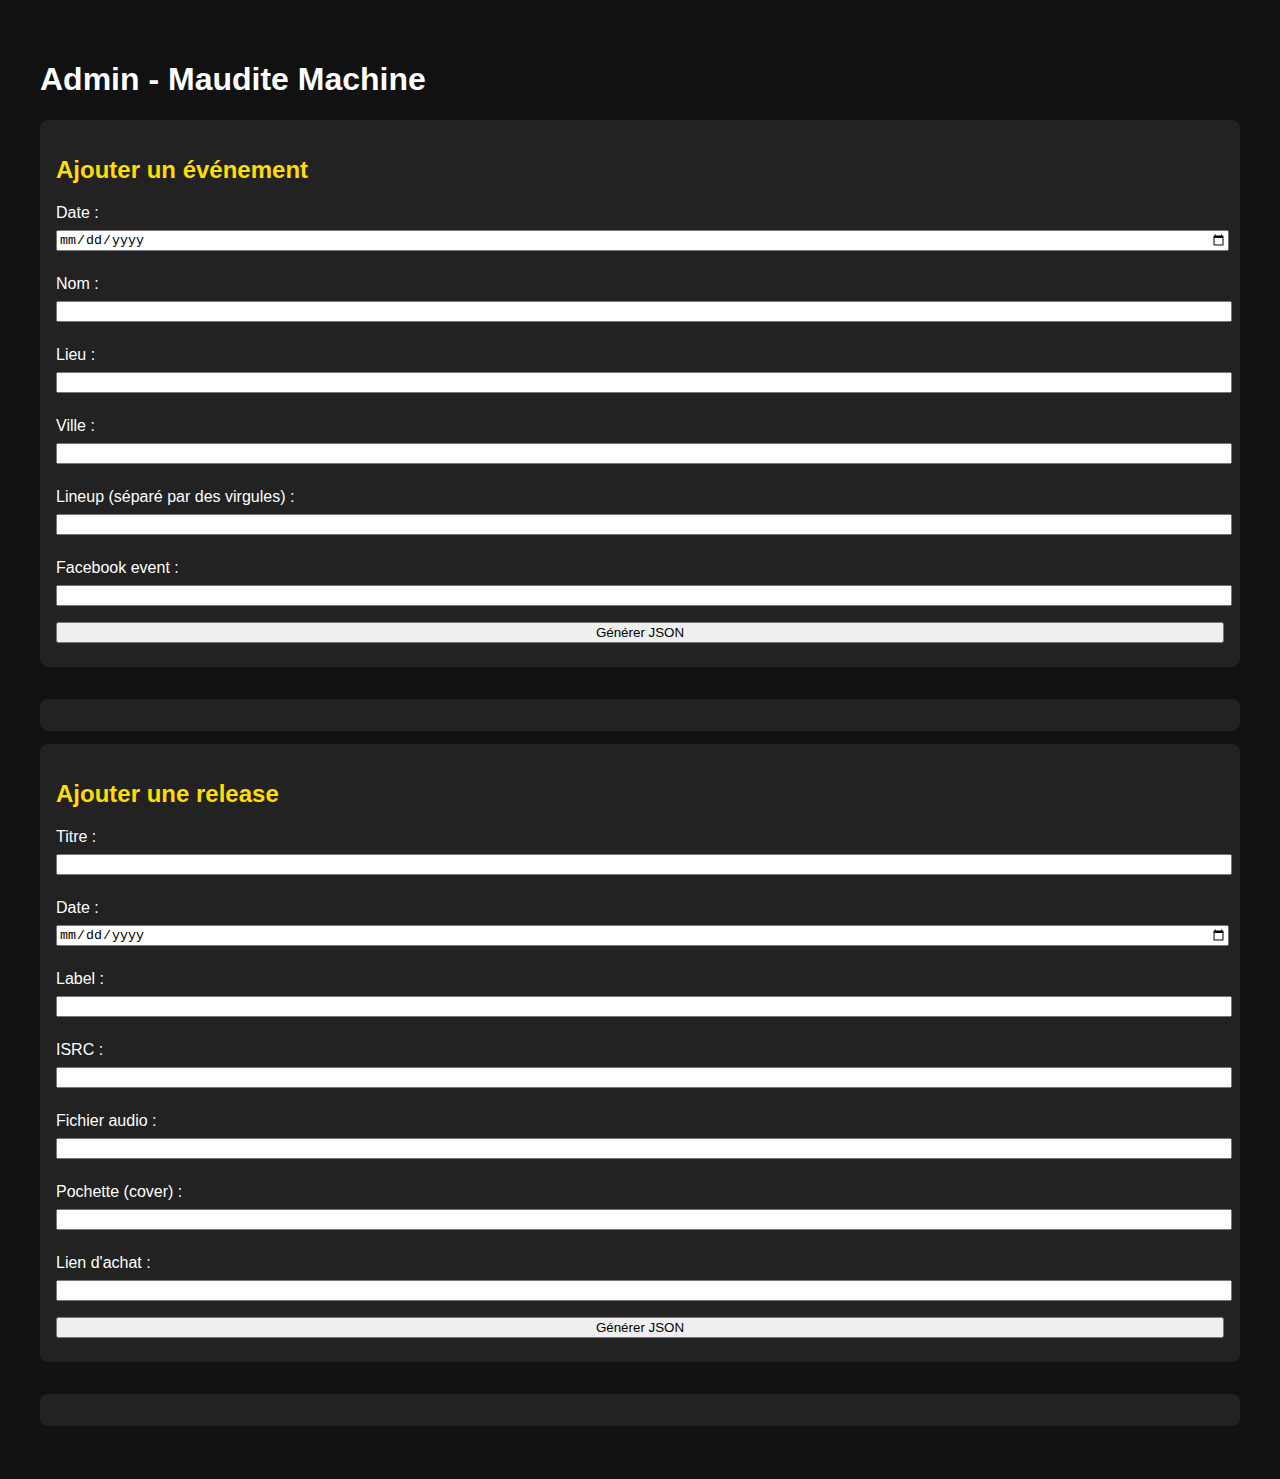
<file: admin.html>
<!DOCTYPE html>
<html lang="fr">
<head>
  <meta charset="UTF-8">
  <title>Admin Maudite Machine</title>
  <style>
    body { background: #111; color: #fff; font-family: sans-serif; padding: 2rem; }
    input, textarea, button { margin: 0.5rem 0; width: 100%; }
    form { background: #222; padding: 1rem; border-radius: 8px; margin-bottom: 2rem; }
    label { display: block; margin-top: 1rem; }
    h2 { color: #FFDD00; }
    pre { background: #222; color: #35ffc3; padding: 1rem; border-radius: 8px; }
  </style>
</head>
<body>
  <h1>Admin - Maudite Machine</h1>

  <form id="eventForm">
    <h2>Ajouter un événement</h2>
    <label>Date : <input type="date" name="date" required></label>
    <label>Nom : <input type="text" name="name" required></label>
    <label>Lieu : <input type="text" name="venue" required></label>
    <label>Ville : <input type="text" name="city" required></label>
    <label>Lineup (séparé par des virgules) : <input type="text" name="lineup"></label>
    <label>Facebook event : <input type="text" name="facebook_event"></label>
    <button type="submit">Générer JSON</button>
  </form>

  <pre id="eventResult"></pre>

  <form id="releaseForm">
    <h2>Ajouter une release</h2>
    <label>Titre : <input type="text" name="title" required></label>
    <label>Date : <input type="date" name="date" required></label>
    <label>Label : <input type="text" name="label"></label>
    <label>ISRC : <input type="text" name="isrc"></label>
    <label>Fichier audio : <input type="text" name="file"></label>
    <label>Pochette (cover) : <input type="text" name="cover"></label>
    <label>Lien d'achat : <input type="text" name="buy_link"></label>
    <button type="submit">Générer JSON</button>
  </form>

  <pre id="releaseResult"></pre>

  <script>
    // Générateur d'event
    document.getElementById('eventForm').onsubmit = function(e) {
      e.preventDefault();
      const data = Object.fromEntries(new FormData(this).entries());
      if (data.lineup) data.lineup = data.lineup.split(',').map(s => s.trim()).filter(Boolean);
      else delete data.lineup;
      if (!data.facebook_event) delete data.facebook_event;
      document.getElementById('eventResult').textContent = JSON.stringify(data, null, 2);
    };

    // Générateur de release
    document.getElementById('releaseForm').onsubmit = function(e) {
      e.preventDefault();
      const data = Object.fromEntries(new FormData(this).entries());
      for (const key in data) if (!data[key]) delete data[key];
      document.getElementById('releaseResult').textContent = JSON.stringify(data, null, 2);
    };
  </script>
</body>
</html>
</file>
